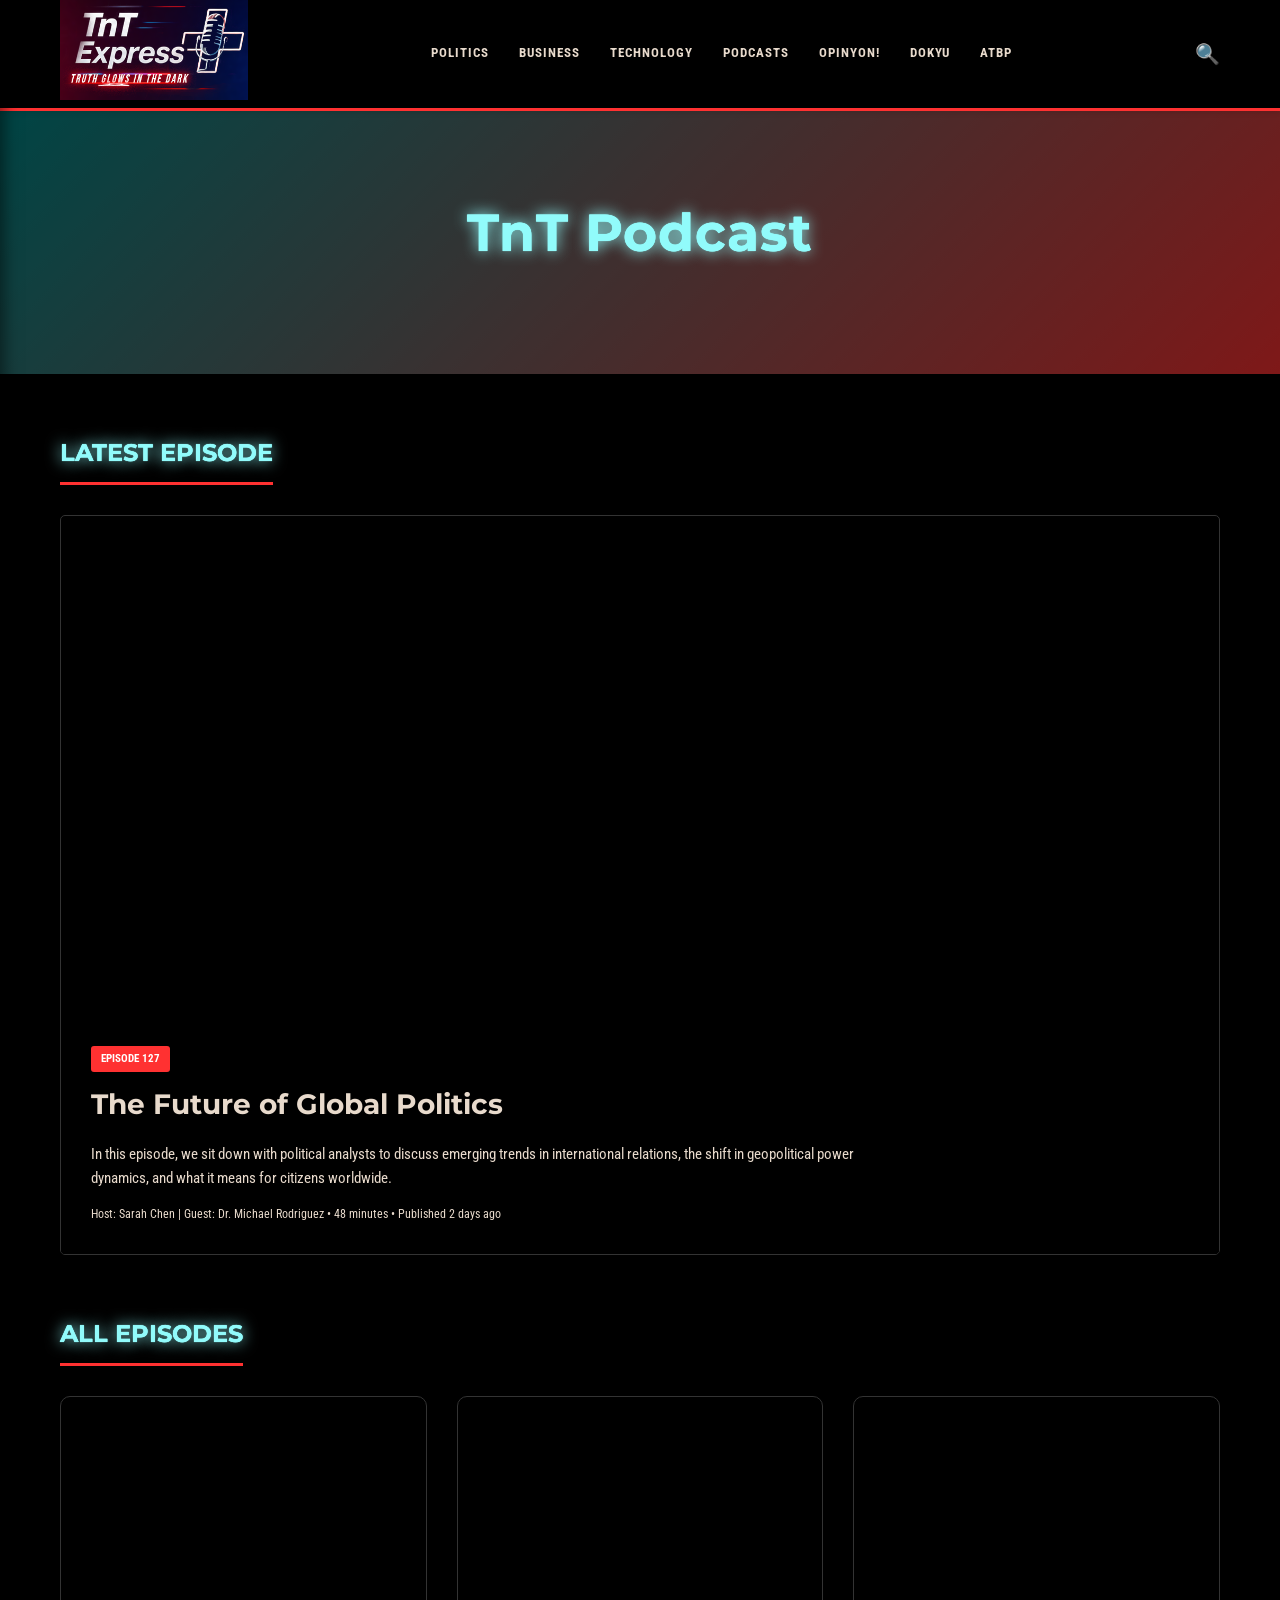
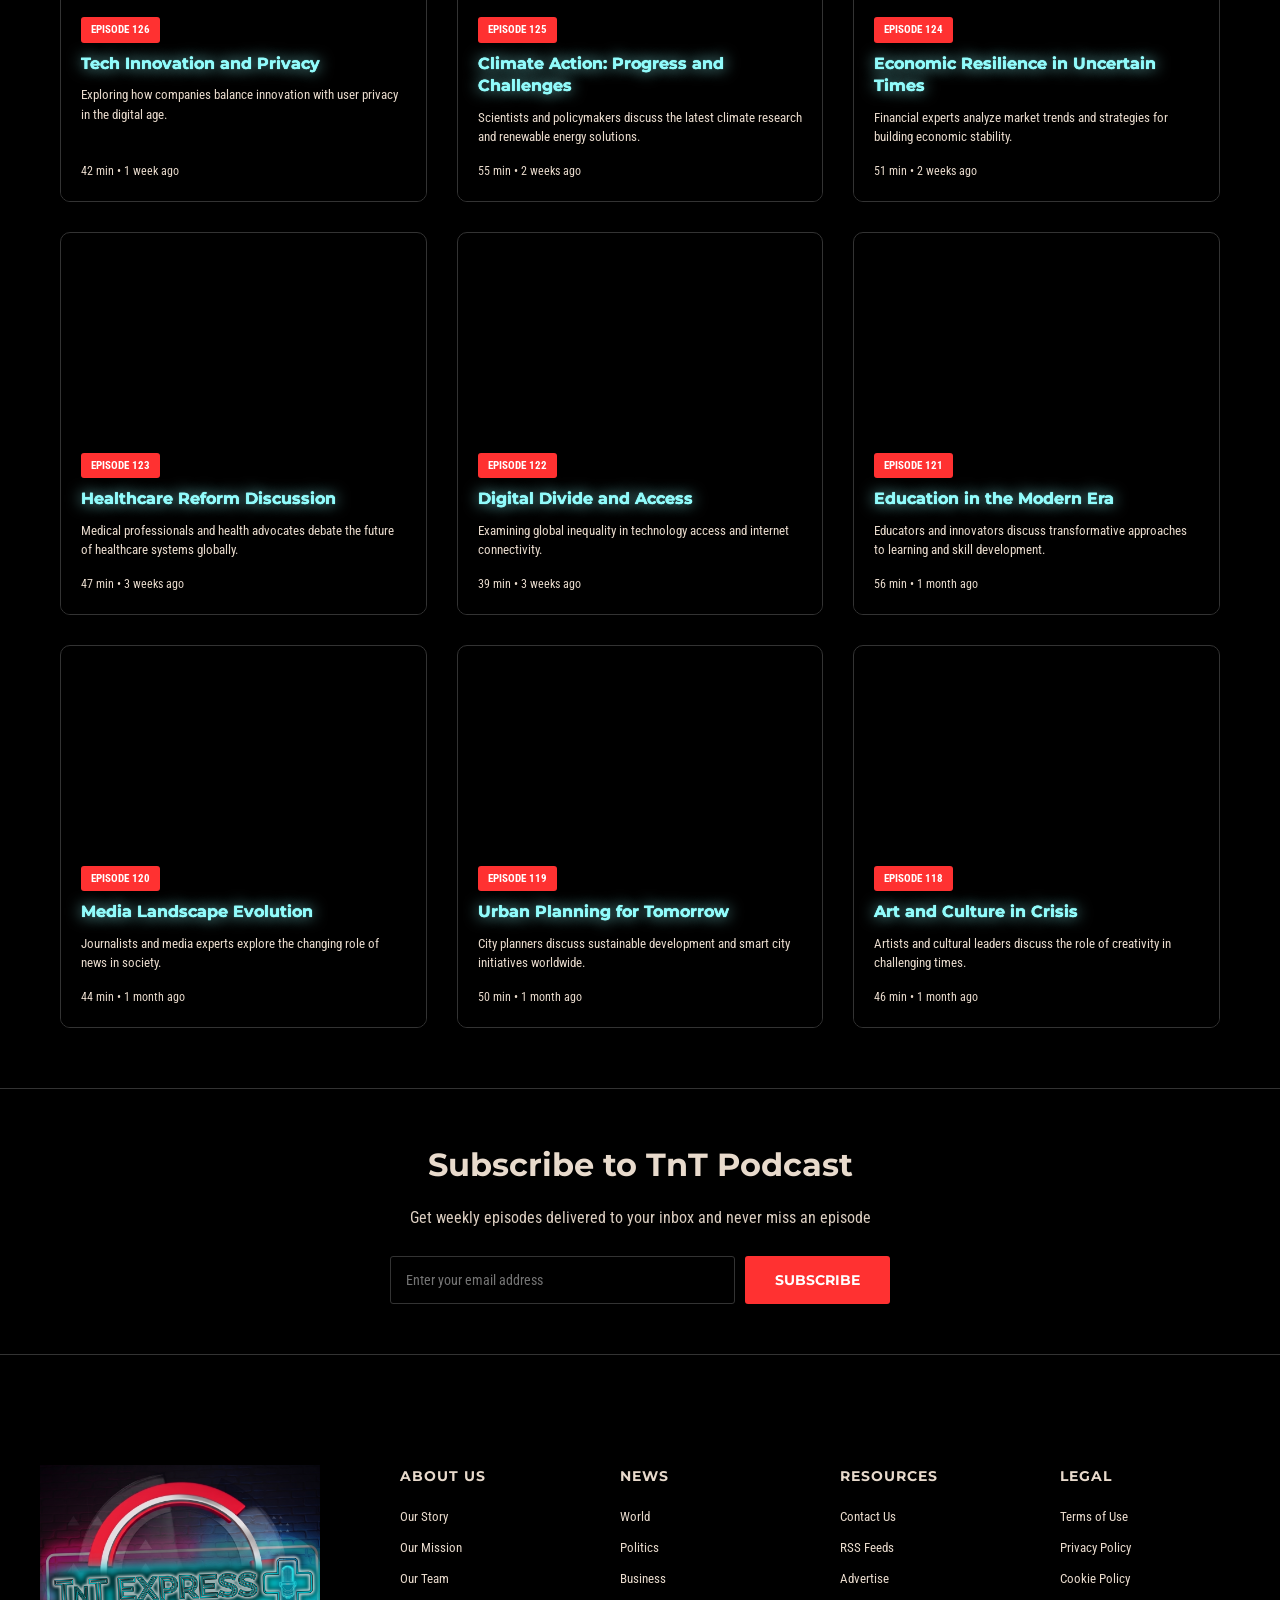
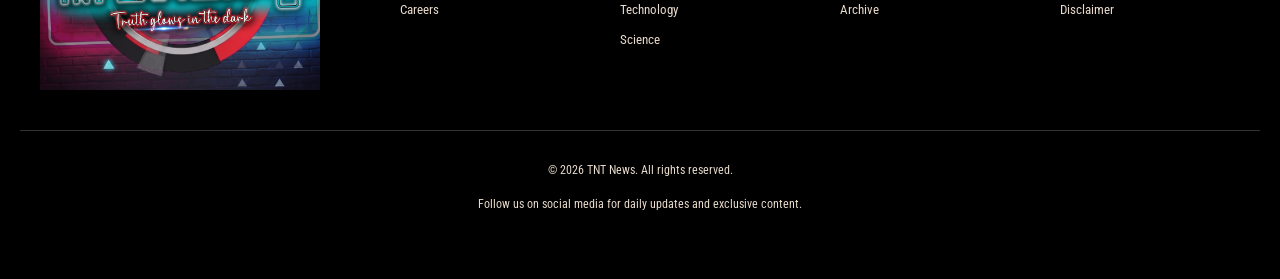
<file: podcast.html>
<!DOCTYPE html>
<html lang="en">
<head>
    <meta charset="UTF-8">
    <meta name="viewport" content="width=device-width, initial-scale=1.0">
    <title>TnT Podcast - TNT News</title>
    <link href="https://fonts.googleapis.com/css2?family=Montserrat:wght@700&family=Roboto+Condensed:wght@400;700&display=swap" rel="stylesheet">
    <link rel="stylesheet" href="styles.css">
</head>
<body>
    <!-- HEADER -->
    <header>
        <div class="header-container">
            <div class="burger-menu" onclick="toggleSidebar(true)">☰</div>
            <div class="logo"><a href="index.html"><img src="images/tnt 2 Hi Res.png" alt="TNT+ Logo"></a></div>
             <nav>
                <a href="politics.html">Politics</a>
                <a href="business.html">Business</a>
                <a href="technology.html">Technology</a>
                <a href="podcast.html">Podcasts</a>
                <a href="opinion.html">Opinyon!</a>
                <a href="opinion.html">Dokyu</a>
                <a href="opinion.html">Atbp</a>
            </nav>
            <div class="search-icon">🔍</div>
        </div>
    </header>

    <!-- MOBILE SIDEBAR -->
    <div id="mobile-sidebar" class="sidebar">
        <div class="sidebar-header">
            <div class="close-btn" onclick="toggleSidebar(false)">&times;</div>
        </div>
        <nav class="sidebar-nav">
            <a href="politics.html" onclick="toggleSidebar(false)">Opinyon!</a>
            <a href="business.html" onclick="toggleSidebar(false)">Business</a>
            <a href="technology.html" onclick="toggleSidebar(false)">Technology</a>
            <a href="podcast.html" onclick="toggleSidebar(false)">Podcasts</a>
            <a href="opinion.html" onclick="toggleSidebar(false)">Reels</a>
            <a href="opinion.html" onclick="toggleSidebar(false)">Dokyu</a>
            <a href="opinion.html" onclick="toggleSidebar(false)">Atbp</a>
        </nav>
    </div>
    <div id="sidebar-overlay" class="sidebar-overlay" onclick="toggleSidebar(false)"></div>

    <!-- PAGE HEADER -->
    <div class="page-header">
        <h1>TnT Podcast</h1>
    </div>

    <!-- FEATURED PODCAST -->
    <section class="featured-section">
        <div class="section-title">LATEST EPISODE</div>
        <div style="background-color: #000; border: 1px solid #333333; border-radius: 5px; overflow: hidden; margin-bottom: 50px;">
            <iframe src="https://www.youtube.com/embed/dQw4w9WgXcQ" allowfullscreen="" loading="lazy" style="width: 100%; height: 500px; border: none; display: block;"></iframe>
            <div class="article-content" style="padding: 30px;">
                <span class="article-category">Episode 127</span>
                <h2 style="font-family: 'Montserrat', sans-serif; font-size: 28px; margin-bottom: 15px; color: #E8DACC;">The Future of Global Politics</h2>
                <p style="font-size: 15px; margin-bottom: 15px; color: #E8DACC; max-width: 800px;">In this episode, we sit down with political analysts to discuss emerging trends in international relations, the shift in geopolitical power dynamics, and what it means for citizens worldwide.</p>
                <div class="article-time">Host: Sarah Chen | Guest: Dr. Michael Rodriguez • 48 minutes • Published 2 days ago</div>
            </div>
        </div>
    </section>

    <!-- PODCAST EPISODES -->
    <section class="articles-section">
        <div class="section-title">ALL EPISODES</div>
        <div class="articles-grid">
            
            <div class="article-card">
                <iframe src="https://www.youtube.com/embed/M7FIvfx5J10" allowfullscreen="" loading="lazy" style="width: 100%; height: 200px; border: none; display: block;"></iframe>
                <div class="article-content">
                    <span class="article-category">Episode 126</span>
                    <h3>Tech Innovation and Privacy</h3>
                    <p>Exploring how companies balance innovation with user privacy in the digital age.</p>
                    <div class="article-time">42 min • 1 week ago</div>
                </div>
            </div>

            <div class="article-card">
                <iframe src="https://www.youtube.com/embed/LXb3EKWsInQ" allowfullscreen="" loading="lazy" style="width: 100%; height: 200px; border: none; display: block;"></iframe>
                <div class="article-content">
                    <span class="article-category">Episode 125</span>
                    <h3>Climate Action: Progress and Challenges</h3>
                    <p>Scientists and policymakers discuss the latest climate research and renewable energy solutions.</p>
                    <div class="article-time">55 min • 2 weeks ago</div>
                </div>
            </div>

            <div class="article-card">
                <iframe src="https://www.youtube.com/embed/aqz-KE-bpKQ" allowfullscreen="" loading="lazy" style="width: 100%; height: 200px; border: none; display: block;"></iframe>
                <div class="article-content">
                    <span class="article-category">Episode 124</span>
                    <h3>Economic Resilience in Uncertain Times</h3>
                    <p>Financial experts analyze market trends and strategies for building economic stability.</p>
                    <div class="article-time">51 min • 2 weeks ago</div>
                </div>
            </div>

            <div class="article-card">
                <iframe src="https://www.youtube.com/embed/jNQXAC9IVRw" allowfullscreen="" loading="lazy" style="width: 100%; height: 200px; border: none; display: block;"></iframe>
                <div class="article-content">
                    <span class="article-category">Episode 123</span>
                    <h3>Healthcare Reform Discussion</h3>
                    <p>Medical professionals and health advocates debate the future of healthcare systems globally.</p>
                    <div class="article-time">47 min • 3 weeks ago</div>
                </div>
            </div>

            <div class="article-card">
                <iframe src="https://www.youtube.com/embed/ysz5S6PUM-U" allowfullscreen="" loading="lazy" style="width: 100%; height: 200px; border: none; display: block;"></iframe>
                <div class="article-content">
                    <span class="article-category">Episode 122</span>
                    <h3>Digital Divide and Access</h3>
                    <p>Examining global inequality in technology access and internet connectivity.</p>
                    <div class="article-time">39 min • 3 weeks ago</div>
                </div>
            </div>

            <div class="article-card">
                <iframe src="https://www.youtube.com/embed/tgbNymZ7vqY" allowfullscreen="" loading="lazy" style="width: 100%; height: 200px; border: none; display: block;"></iframe>
                <div class="article-content">
                    <span class="article-category">Episode 121</span>
                    <h3>Education in the Modern Era</h3>
                    <p>Educators and innovators discuss transformative approaches to learning and skill development.</p>
                    <div class="article-time">56 min • 1 month ago</div>
                </div>
            </div>

            <div class="article-card">
                <iframe src="https://www.youtube.com/embed/_GuOjXYl5ew" allowfullscreen="" loading="lazy" style="width: 100%; height: 200px; border: none; display: block;"></iframe>
                <div class="article-content">
                    <span class="article-category">Episode 120</span>
                    <h3>Media Landscape Evolution</h3>
                    <p>Journalists and media experts explore the changing role of news in society.</p>
                    <div class="article-time">44 min • 1 month ago</div>
                </div>
            </div>

            <div class="article-card">
                <iframe src="https://www.youtube.com/embed/V-_O7nl0Ii0" allowfullscreen="" loading="lazy" style="width: 100%; height: 200px; border: none; display: block;"></iframe>
                <div class="article-content">
                    <span class="article-category">Episode 119</span>
                    <h3>Urban Planning for Tomorrow</h3>
                    <p>City planners discuss sustainable development and smart city initiatives worldwide.</p>
                    <div class="article-time">50 min • 1 month ago</div>
                </div>
            </div>

            <div class="article-card">
                <iframe src="https://www.youtube.com/embed/d27gTrPPAyk" allowfullscreen="" loading="lazy" style="width: 100%; height: 200px; border: none; display: block;"></iframe>
                <div class="article-content">
                    <span class="article-category">Episode 118</span>
                    <h3>Art and Culture in Crisis</h3>
                    <p>Artists and cultural leaders discuss the role of creativity in challenging times.</p>
                    <div class="article-time">46 min • 1 month ago</div>
                </div>
            </div>
        </div>
    </section>

    <!-- NEWSLETTER -->
    <section class="newsletter-section">
        <div class="newsletter-content">
            <h2>Subscribe to TnT Podcast</h2>
            <p>Get weekly episodes delivered to your inbox and never miss an episode</p>
            <form class="newsletter-form">
                <input type="email" placeholder="Enter your email address" required>
                <button type="submit">Subscribe</button>
            </form>
        </div>
    </section>

    <!-- FOOTER -->
    <footer>
        <div class="footer-container">
            <div class="footer-logo">
                <img src="images/tnt 1 Hi Res.png" alt="TNT+ Logo">
            </div>
            <div class="footer-links">
                <div class="footer-column">
                    <h4>About Us</h4>
                    <a href="#">Our Story</a>
                    <a href="#">Our Mission</a>
                    <a href="#">Our Team</a>
                    <a href="#">Careers</a>
                </div>
                <div class="footer-column">
                    <h4>News</h4>
                    <a href="#">World</a>
                    <a href="#">Politics</a>
                    <a href="#">Business</a>
                    <a href="#">Technology</a>
                    <a href="#">Science</a>
                </div>
                <div class="footer-column">
                    <h4>Resources</h4>
                    <a href="#">Contact Us</a>
                    <a href="#">RSS Feeds</a>
                    <a href="#">Advertise</a>
                    <a href="#">Archive</a>
                </div>
                <div class="footer-column">
                    <h4>Legal</h4>
                    <a href="#">Terms of Use</a>
                    <a href="#">Privacy Policy</a>
                    <a href="#">Cookie Policy</a>
                    <a href="#">Disclaimer</a>
                </div>
            </div>
        </div>
        <div class="footer-bottom">
            <p>&copy; 2026 TNT News. All rights reserved.</p>
            <p>Follow us on social media for daily updates and exclusive content.</p>
        </div>
    </footer>

    <!-- Interactive Scripts -->
    <script>
        // Mobile Sidebar Toggle
        function toggleSidebar(open) {
            const sidebar = document.getElementById('mobile-sidebar');
            const overlay = document.getElementById('sidebar-overlay');
            
            if (open) {
                sidebar.classList.add('open');
                overlay.classList.add('open');
                document.body.style.overflow = 'hidden'; 
            } else {
                sidebar.classList.remove('open');
                overlay.classList.remove('open');
                document.body.style.overflow = ''; 
            }
        }
    </script>
</body>
</html>
</file>
<file: styles.css>
/* ==========================================
   GENERAL STYLES & RESET
   ========================================== */
* {
    margin: 0;
    padding: 0;
    box-sizing: border-box;
}

body {
    background-color: #000;
    font-family: 'Roboto Condensed', sans-serif;
    color: #E8DACC;
    line-height: 1.6;
    overflow-x: hidden;
}

/* ==========================================
   HEADER & NAVIGATION
   ========================================== */
header {
    background-color: #000000;
    border-bottom: 3px solid #ff3131;
    padding: 0;
    position: sticky;
    top: 0;
    z-index: 100;
    box-shadow: 0 2px 5px rgba(0,0,0,0.1);
}

.header-container {
    max-width: 1200px;
    margin: 0 auto;
    display: flex;
    justify-content: space-between;
    align-items: center;
    padding: 0 20px;
    position: relative;
}

.logo {
    display: flex;
    align-items: center;
    height: auto;
}

.logo img {
    height: 100px;
    width: auto;
    object-fit: contain;
}

nav {
    display: flex;
    gap: 30px;
}

nav a {
    text-decoration: none;
    color: #E8DACC;
    font-weight: 700;
    font-size: 13px;
    letter-spacing: 1px;
    text-transform: uppercase;
    transition: color 0.3s;
}

nav a:hover {
    color: #ff3131;
}

.search-icon {
    font-size: 20px;
    color: #E8DACC;
    cursor: pointer;
}

/* ==========================================
   HERO / PAGE HEADER
   ========================================== */
.hero, .page-header {
    background: linear-gradient(135deg, #008B8B 0%, #ff3131 100%), url('https://picsum.photos/1400/500?random=0');
    background-size: cover;
    background-position: center;
    background-blend-mode: overlay;
    color: #E8DACC;
    padding: 80px 20px;
    text-align: center;
    position: relative;
    overflow: hidden;
}

.hero::after, .page-header::after {
    content: '';
    position: absolute;
    top: 0;
    left: 0;
    right: 0;
    bottom: 0;
    background-color: rgba(0, 0, 0, 0.5);
    z-index: 1;
}

.hero::before {
    content: '';
    position: absolute;
    top: -50%;
    right: -10%;
    width: 500px;
    height: 500px;
    background-color: rgba(139, 58, 98, 0.3);
    border-radius: 50%;
}

.hero-content {
    max-width: 800px;
    margin: 0 auto;
    position: relative;
    z-index: 2;
}

.hero h1, .page-header h1 {
    font-family: 'Montserrat', sans-serif;
    font-size: 52px;
    font-weight: 700;
    margin-bottom: 20px;
    letter-spacing: 1px;
    color: #91fbfb;
    position: relative;
    z-index: 2;
    text-shadow: 0 0 1px #91FBF9, 0 0 15px #91fbfb, 0 0 0px #91fbfb;
}

.hero p {
    font-size: 18px;
    margin-bottom: 30px;
    opacity: 0.95;
}

/* ==========================================
   BUTTONS
   ========================================== */
.cta-button, .featured-cta-button {
    display: inline-block;
    background-color: #ff3131;
    color: #fff;
    padding: 15px 40px;
    text-decoration: none;
    font-family: 'Montserrat', sans-serif;
    font-weight: 700;
    font-size: 14px;
    letter-spacing: 1px;
    text-transform: uppercase;
    transition: background-color 0.3s;
    border-radius: 3px;
}

.cta-button:hover, .featured-cta-button:hover {
    background-color: #cc2424;
}

.featured-cta-button {
    align-self: baseline;
}

/* ==========================================
   FEATURED / GRID LAYOUTS
   ========================================== */
.featured-section {
    max-width: 1200px;
    margin: 60px auto;
    padding: 0 20px;
}

.section-title {
    font-family: 'Montserrat', sans-serif;
    font-size: 24px;
    font-weight: 700;
    color: #91fbfb;
    margin-bottom: 30px;
    padding-bottom: 10px;
    border-bottom: 3px solid #ff3131;
    display: inline-block;
    text-shadow: 0 0 1px #91FBF9, 0 0 15px #91fbfb, 0 0 0px #91fbfb;
}

.featured-card-horizontal {
    display: grid;
    grid-template-columns: 1fr 1fr;
    gap: 30px;
    margin-bottom: 50px;
    background: transparent;
    border-radius: 5px;
    overflow: hidden;
}

.featured-grid {
    display: grid;
    grid-template-columns: 2fr 1fr;
    gap: 30px;
    margin-bottom: 50px;
}

.featured-main {
    position: relative;
    overflow: hidden;
    border-radius: 5px;
}

.featured-main img {
    width: auto;
    height: 100%;
    object-fit: cover;
    display: block;
}

.featured-main-content {
    position: absolute;
    bottom: 0;
    left: 0;
    right: 0;
    background: linear-gradient(to top, rgba(0,0,0,0.9), transparent);
    padding: 40px 30px 30px;
}

.featured-main-content h2 {
    font-family: 'Montserrat', sans-serif;
    font-size: 28px;
    font-weight: 700;
    margin-bottom: 15px;
    line-height: 1.3;
    color: #91fbfb;
    text-shadow: 0 0 1px #91FBF9, 0 0 15px #91fbfb, 0 0 0px #91fbfb;
}

.featured-main-content p {
    font-size: 14px;
    margin-bottom: 15px;
    opacity: 0.9;
}

.featured-meta {
    font-size: 12px;
    opacity: 0.8;
}

.featured-side {
    display: flex;
    flex-direction: column;
    gap: 25px;
}

.featured-card {
    border-left: 4px solid #ff3131;
    padding-left: 20px;
}

.featured-card h3 {
    font-family: 'Montserrat', sans-serif;
    font-size: 16px;
    font-weight: 700;
    margin-bottom: 8px;
    color: #91fbfb;
    line-height: 1.4;
    text-shadow: 0 0 1px #91FBF9, 0 0 15px #91fbfb, 0 0 0px #91fbfb;
}

.featured-card-content h2 {
    color: #91fbfb; /* Your signature cyan color */
    font-family: 'Montserrat', sans-serif;
    font-size: 28px;
    font-weight: 700;
    line-height: 1.3;
    margin-bottom: 15px;
    text-shadow: 0 0 1px #91FBF9, 0 0 15px #91fbfb;
}


.featured-card p {
    font-size: 13px;
    color: #E8DACC;
    margin-bottom: 10px;
}

.featured-card-meta {
    font-size: 11px;
    color: #E8DACC;
    font-weight: 700;
    margin-bottom: 10px;
}

/* ==========================================
   STANDARD ARTICLES GRID & CAROUSEL
   ========================================== */
.articles-section {
    max-width: 1200px;
    margin: 60px auto;
    padding: 0 20px;
}

.articles-grid {
    display: grid;
    grid-template-columns: repeat(3, 1fr);
    gap: 30px;
}

.article-card {
    background-color: #000;
    border: 1px solid #333333;
    border-radius: 10px;
    overflow: hidden;
    transition: transform 0.3s, box-shadow 0.3s;
    cursor: pointer;
    display: flex;
    flex-direction: column;
}

.article-card:hover {
    transform: translateY(-5px);
    box-shadow: 0 10px 30px rgba(0,0,0,0.5);
}

.article-image {
    width: 100%;
    height: 200px;
    background: linear-gradient(135deg, #008B8B, #006666);
    display: flex;
    align-items: center;
    justify-content: center;
    color: #E8DACC;
    font-size: 12px;
    font-family: 'Montserrat', sans-serif;
}

.article-content {
    padding: 20px;
    background-color: #000;
    flex-grow: 1;
    display: flex;
    flex-direction: column;
}

.article-category {
    display: inline-block;
    background-color: #ff3131;
    color: #fff;
    padding: 4px 10px;
    font-size: 11px;
    font-weight: 700;
    margin-bottom: 10px;
    border-radius: 3px;
    text-transform: uppercase;
    align-self: flex-start;
}

.article-card h3 {
    font-family: 'Montserrat', sans-serif;
    font-size: 16px;
    font-weight: 700;
    margin-bottom: 10px;
    line-height: 1.4;
    color: #91fbfb;
    text-shadow: 0 0 1px #91FBF9, 0 0 15px #91fbfb, 0 0 0px #91fbfb;
}

.article-card p {
    font-size: 13px;
    color: #E8DACC;
    margin-bottom: 15px;
    line-height: 1.5;
    flex-grow: 1;
}

.article-time {
    font-size: 12px;
    color: #E8DACC;
    margin-top: auto;
}

/* --- CAROUSEL NAVIGATION BUTTON STYLES --- */
.slider-header {
    display: flex;
    justify-content: space-between;
    align-items: center;
    border-bottom: 3px solid #ff3131;
    margin-bottom: 30px;
    padding-bottom: 10px;
}

.slider-header .section-title {
    border-bottom: none;
    margin-bottom: 0;
    padding-bottom: 0;
}

.slider-nav {
    display: flex;
    gap: 12px;
}

.slider-nav button {
    background-color: #2a2a2a;
    color: #ffffff;
    border: none;
    width: 44px;
    height: 44px;
    border-radius: 8px;
    cursor: pointer;
    display: flex;
    align-items: center;
    justify-content: center;
    font-size: 14px; 
    transition: background-color 0.2s ease, color 0.2s ease;
}

.slider-nav button:hover,
.slider-nav button:active {
    background-color: #008B8B;
    color: #ffffff;
}

.articles-slider {
    display: flex;
    gap: 30px;
    overflow-x: auto;
    scroll-behavior: smooth;
    padding-bottom: 20px;
    -ms-overflow-style: none;
    scrollbar-width: none;
}

.articles-slider::-webkit-scrollbar {
    display: none;
}

.articles-slider .article-card {
    min-width: 350px;
    flex: 0 0 350px;
}

/* ==========================================
   NEWSLETTER SECTION
   ========================================== */
.newsletter-section {
    background: #000;
    color: #E8DACC;
    padding: 50px 20px;
    text-align: center;
    margin: 60px 0;
    border-top: 1px solid #333333;
    border-bottom: 1px solid #333333;
}

.newsletter-content {
    max-width: 600px;
    margin: 0 auto;
}

.newsletter-section h2 {
    font-family: 'Montserrat', sans-serif;
    font-size: 32px;
    font-weight: 700;
    margin-bottom: 15px;
}

.newsletter-section p {
    font-size: 16px;
    margin-bottom: 25px;
    opacity: 0.95;
}

.newsletter-form {
    display: flex;
    gap: 10px;
    max-width: 500px;
    margin: 0 auto;
}

.newsletter-form input {
    flex: 1;
    padding: 15px;
    border: none;
    border-radius: 3px;
    font-family: 'Roboto Condensed', sans-serif;
    font-size: 14px;
    background-color: #000;
    border: 1px solid #333333;
    color: #E8DACC;
}

.newsletter-form button {
    padding: 15px 30px;
    background-color: #ff3131;
    color: #fff;
    border: none;
    border-radius: 3px;
    font-family: 'Montserrat', sans-serif;
    font-weight: 700;
    font-size: 14px;
    cursor: pointer;
    text-transform: uppercase;
    transition: background-color 0.3s;
}

/* ==========================================
   FOOTER
   ========================================== */
footer {
    background-color: #000000;
    color: #E8DACC;
    padding: 50px 20px;
    margin-top: 60px;
}

.footer-container {
    max-width: 1200px;
    margin: 0 auto;
    display: grid;
    grid-template-columns: 1fr 3fr;
    gap: 80px;
    margin-bottom: 40px;
    align-items: flex-start;
}

.footer-logo {
    display: flex;
    align-items: center;
}

.footer-logo img {
    height: 100%;
    width: 100%;
    object-fit: contain;
    filter: drop-shadow(0 0 15px rgba(0,0,0,0.2));
}

.footer-links {
    display: grid;
    grid-template-columns: repeat(4, 1fr);
    gap: 40px;
}

.footer-column h4 {
    font-family: 'Montserrat', sans-serif;
    font-size: 14px;
    font-weight: 700;
    color: #E8DACC;
    margin-bottom: 20px;
    text-transform: uppercase;
    letter-spacing: 1px;
}

.footer-column a {
    display: block;
    color: #E8DACC;
    text-decoration: none;
    font-size: 13px;
    margin-bottom: 10px;
    transition: color 0.3s;
}

.footer-column a:hover {
    color: #008B8B;
}

.footer-bottom {
    border-top: 1px solid #333333;
    padding-top: 30px;
    text-align: center;
    font-size: 12px;
}

.footer-bottom p {
    margin-bottom: 15px;
}

/* ==========================================
   MOBILE SIDEBAR & RESPONSIVE DESIGN
   ========================================== */
.burger-menu {
    display: none;
    font-size: 1.8rem;
    cursor: pointer;
    color: #ffffff;
    user-select: none;
    padding: 5px;
}

.sidebar {
    position: fixed;
    top: 0;
    left: 0;
    width: 280px;
    height: 100%;
    background-color: #1a1a1a;
    color: #ffffff;
    z-index: 10000;
    transform: translateX(-100%);
    transition: transform 0.3s ease-in-out;
    box-shadow: 4px 0 15px rgba(0,0,0,0.5);
    display: flex;
    flex-direction: column;
    padding: 20px;
    box-sizing: border-box;
}

.sidebar.open {
    transform: translateX(0);
}

.sidebar-header {
    display: flex;
    justify-content: flex-end;
    align-items: center;
    margin-bottom: 25px;
}

.sidebar-header .close-btn {
    font-size: 2.2rem;
    cursor: pointer;
    color: #ffffff;
    line-height: 1;
    user-select: none;
}

.sidebar-nav {
    display: flex;
    flex-direction: column;
    gap: 10px;
}

.sidebar-nav a {
    color: #ffffff;
    text-decoration: none;
    font-family: 'Roboto Condensed', sans-serif;
    font-size: 1.3rem;
    font-weight: 700;
    text-transform: uppercase;
    padding: 12px 15px;
    border-radius: 4px;
    transition: background 0.2s, color 0.2s;
}

.sidebar-nav a:hover {
    background: #2a2a2a;
    color: #008B8B;
}

.sidebar-overlay {
    position: fixed;
    top: 0;
    left: 0;
    width: 100%;
    height: 100%;
    background: rgba(0, 0, 0, 0.6);
    z-index: 9999;
    display: none;
    opacity: 0;
    transition: opacity 0.3s ease-in-out;
}

.sidebar-overlay.open {
    display: block;
    opacity: 1;
}

/* Custom Hover & Interactive Classes */
.interactive-hover-block:hover {
    transform: translateY(-5px);
    box-shadow: 0 12px 30px rgba(94, 242, 242, 0.2);
}
.interactive-hover-side:hover {
    border-left-color: #008B8B !important;
    transform: translateX(6px); 
}
.carousel-controls button:hover, .mayk-carousel-controls button:hover, .top10-carousel-controls button:hover {
    background: #008B8B !important;
}

/* ==========================================
   RESPONSIVE MEDIA QUERIES
   ========================================== */
@media (max-width: 1024px) {
    .articles-grid {
        grid-template-columns: repeat(2, 1fr);
    }
}

@media (min-width: 769px) and (max-width: 1024px) {
    #top10-track .article-card {
        flex: 0 0 calc(50% - 10px) !important;
    }
}

@media (max-width: 768px) {
    .burger-menu {
        display: block; 
    }

    header nav {
        display: none !important; 
    }

    .header-container .logo {
        position: absolute;
        left: 50%;
        top: 50%;
        transform: translate(-50%, -50%);
        margin: 0;
        display: flex;
        align-items: center;
    }

    .header-container .logo img {
        height: 60px; 
        width: auto;
    }

    .featured-card-horizontal, .featured-grid {
        grid-template-columns: 1fr;
    }

    .articles-grid {
        grid-template-columns: repeat(2, 1fr);
    }
    
    .articles-slider .article-card {
        min-width: 280px;
        flex: 0 0 280px;
    }

    .hero h1, .page-header h1 {
        font-size: 36px;
    }

    .footer-container {
        grid-template-columns: 1fr;
        gap: 40px;
    }

    .footer-links {
        grid-template-columns: repeat(2, 1fr);
    }

    .newsletter-form {
        flex-direction: column;
    }

    #top10-track .article-card {
        flex: 0 0 calc(100% - 0px) !important;
    }
}

@media (max-width: 480px) {
    .articles-grid {
        grid-template-columns: 1fr;
    }

    .hero h1, .page-header h1 {
        font-size: 28px;
    }
}

/* ==========================================
   Refactored Components & Structural Rules
   ========================================== */

/* Featured Blocks */
.featured-main.interactive-hover-block {
    transition: transform 0.3s ease, box-shadow 0.3s ease;
    cursor: pointer;
    border-radius: 5px;
}

.featured-main img {
    width: 100%;
    height: 400px;
    object-fit: cover;
    display: block;
}

.featured-card.interactive-hover-side {
    transition: transform 0.3s ease, border-color 0.3s ease;
    cursor: pointer;
}

/* Horizontal Cards (My Say) */
.featured-card-horizontal img {
    width: 100%;
    height: 400px;
    object-fit: cover;
    display: block;
}

.sponsor-tag {
    font-size: 0.8rem;
    color: #ff3131;
    font-weight: bold;
    text-transform: uppercase;
}

/* Standard Images inside Grid/Cards */
.article-card img {
    width: 100%;
    height: 200px;
    object-fit: cover;
}

/* Video Component rules */
.video-section {
    margin-bottom: 40px;
}

.video-container {
    width: 100%;
    background: #000;
    border-radius: 5px;
    overflow: hidden;
    box-shadow: 0 4px 15px rgba(0, 0, 0, 0.15);
}

.video-container video {
    width: 100%;
    display: block;
    aspect-ratio: 16/9;
    object-fit: cover;
    pointer-events: none;
}

/* Carousel Structural Mechanics */
.carousel-section {
    overflow: hidden;
    position: relative;
}

.carousel-header {
    display: flex;
    justify-content: space-between;
    align-items: center;
    margin-bottom: 20px;
}

.carousel-controls {
    display: flex;
    gap: 8px;
}

.carousel-controls button {
    background: #333;
    color: #fff;
    border: none;
    width: 40px;
    height: 40px;
    cursor: pointer;
    font-size: 1.2rem;
    display: flex;
    align-items: center;
    justify-content: center;
    transition: background 0.2s;
    border-radius: 4px;
}

.carousel-controls button:hover {
    background: #555;
}

.carousel-container {
    width: 100%;
    overflow: hidden;
}

.carousel-track {
    display: flex;
    gap: 20px;
    width: 100%;
    transition: transform 0.4s ease-in-out;
    will-change: transform;
    align-items: flex-start; /* Aligns cards to the top and lets them scale to their own text length */
}

/* Responsive Column Cards inside Track viewports */
.col-3-card {
    flex: 0 0 calc(33.333% - 13.33px);
    box-sizing: border-box;
    margin-bottom: 0;
}

.col-2-card {
    flex: 0 0 calc(50% - 10px);
    box-sizing: border-box;
    margin-bottom: 0;
}

/* Typographic Helper classes */
.no-margin-bottom {
    margin-bottom: 0;
}

.italic-quote {
    font-style: italic;
}

.featured-grid.world-layout {
        display: grid;
         grid-template-columns: 2fr 1fr;
         gap: 30px;
    }
        
        /* Mobile override to stack the columns */
    @media (max-width: 768px) {
    .featured-grid.world-layout {
            grid-template-columns: 1fr;
        }
    }
</file>
